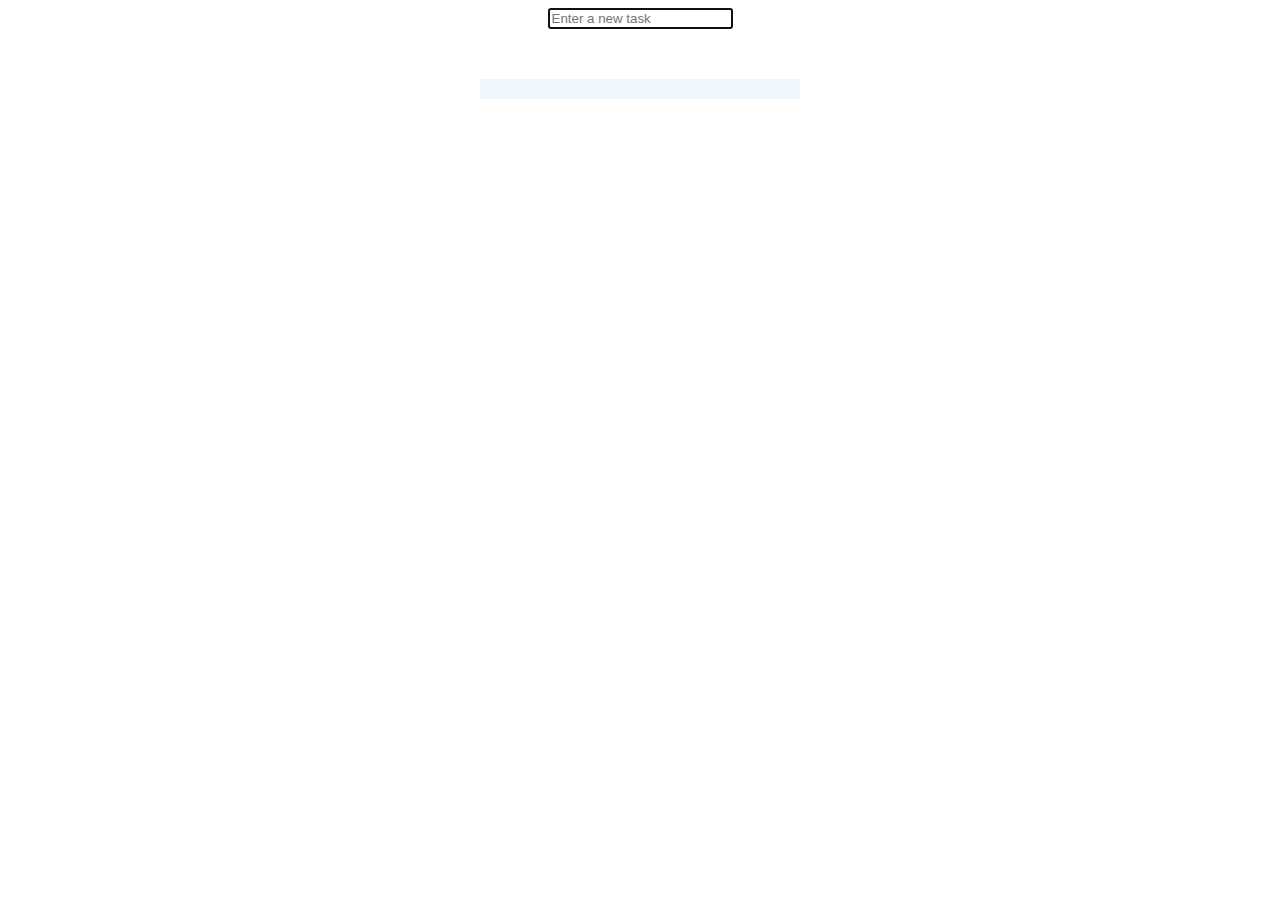
<file: todoapp/index.html>
<!DOCTYPE html>
<html lang="en">
    <head>
        <meta charset="UTF-8" />
        <title>OWL Todo App</title>
        <link rel="stylesheet" href="./app.css" />
    </head>
    <body>
        <script src="./owl.js" type="module"></script>
        <script src="./app.js" type="module"></script>
    </body>
</html>
</file>
<file: todoapp/app.css>
.todo-app > input {
    display: block;
    margin: auto;
}
.task-list {
    width: 300px;
    margin: 50px auto;
    background: aliceblue;
    padding: 10px;
}
.task {
    font-size: 18px;
    color: #111111;
    display: grid;
    grid-template-columns: 30px auto 30px;
}
.task > input {
    margin: auto;
}
.task.done {
    opacity: 0.7;
    color: green;
}
.task:hover {
    background-color: #def0ff;
}
.task.done label {
    text-decoration: line-through;
}
.delete {
    cursor: pointer;
    text-align: center;
}
.task-panel {
    color: #0088ff;
    margin-top: 8px;
    font-size: 14px;
    display: flex;
}
.task-panel .task-counter {
    flex-grow: 1;
}
.task-panel span {
    padding: 5px;
    cursor: pointer;
}
.task-panel span.active {
    font-weight: bold;
}
</file>
